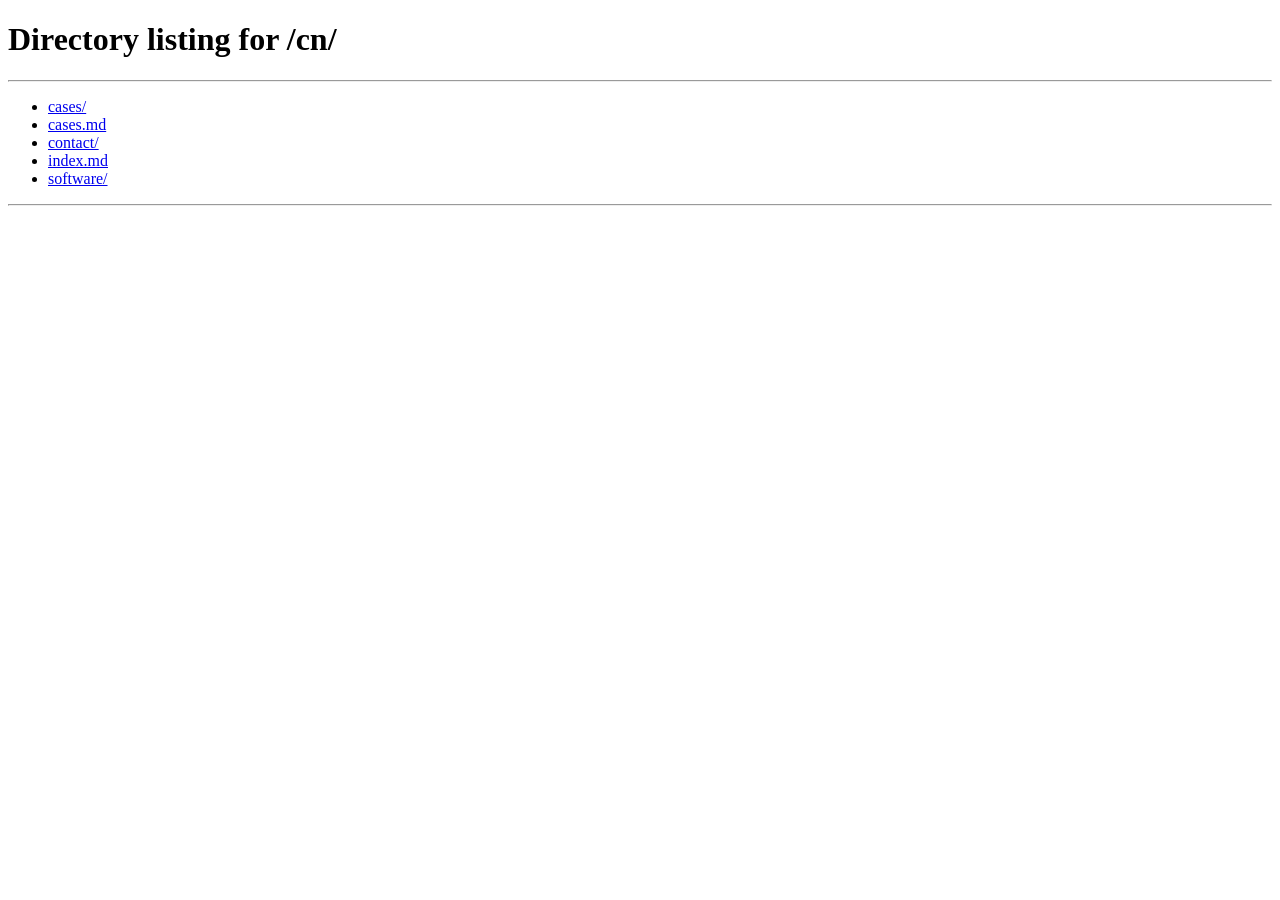
<file: index.html>
<!DOCTYPE html>
<html>
<head>
  <meta charset="UTF-8">
  <title>Redirecting...</title>
  <script type="text/javascript">
    // 使用相对路径跳转，避免域名解析差异
    window.location.replace("./cn/");
  </script>
</head>
<body>
  If you are not redirected, <a href="./cn/">click here</a>.
</body>
</html>
</file>
